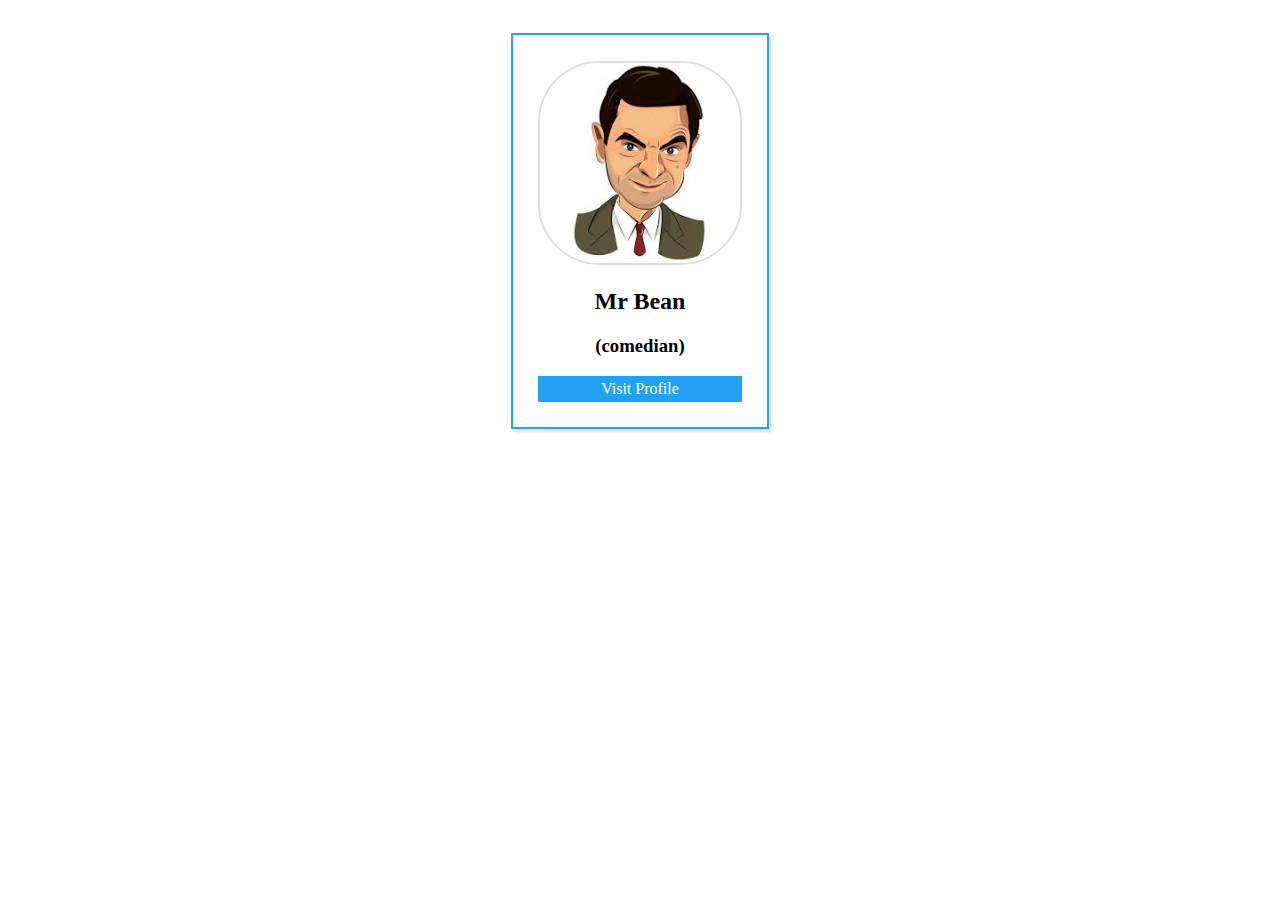
<file: index.html>
<!DOCTYPE html>
<html lang="en" dir="ltr">
  <head>
    <meta charset="utf-8">
    <title></title>
    <link rel="stylesheet" href="style.css">
  </head>
  <body>
    <!-- parent  -->
    <div class="parent">
      <!-- child -->
      <div class="child">
        <img src="image/profile.jpg" alt="profile">
        <h2>Mr Bean</h2>
        <h3>(comedian)</h3>
        <a href="resume.html">Visit Profile</a>
      </div>
    </div>
      </body>
</html>
</file>
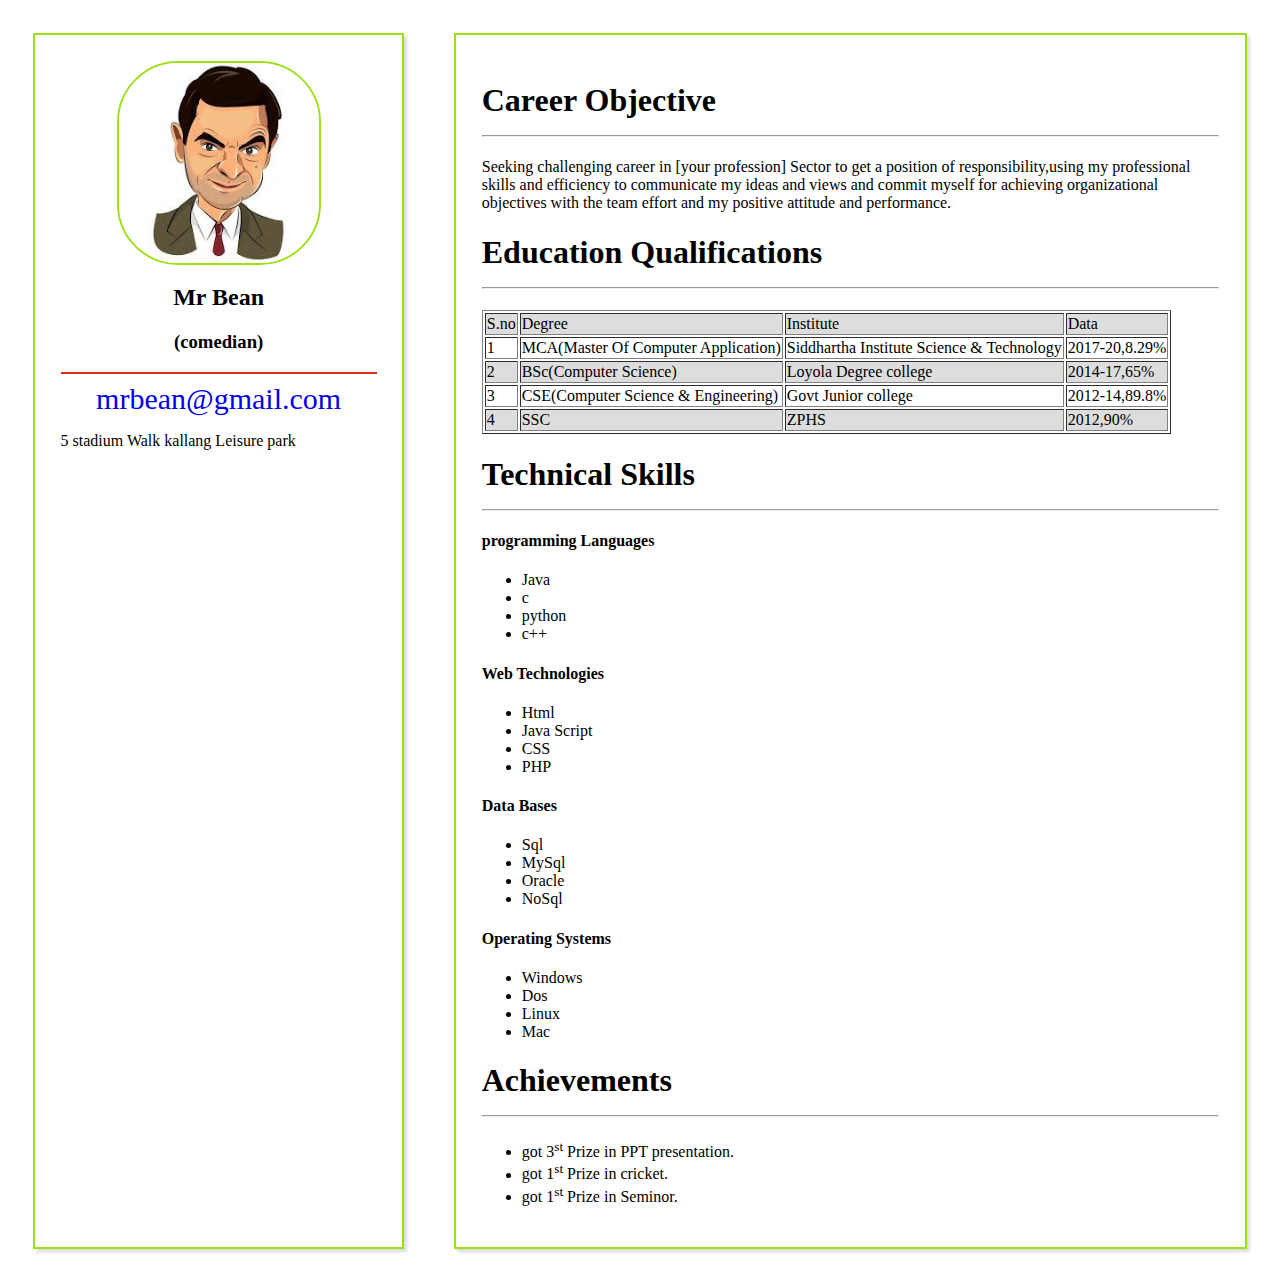
<file: resume.html>
<!DOCTYPE html>
<html lang="en" dir="ltr">
  <head>
    <meta charset="utf-8">
    <title></title>
    <meta name="viewport" content="width=device-width,initial-scale=1">
    <link rel="stylesheet" href="style1.css">
  </head>

  <body>
    <div class="parent">

      <div class="leftChild">
        <img src="image/profile.jpg" alt="profile" class="center">
        <h2>Mr Bean</h2>
        <h3>(comedian)</h3>
        <hr color=#DF2917>
        <a href="mailto:mrbean@gmail.com">mrbean@gmail.com</a>
        <p>5 stadium Walk kallang Leisure park</p>
      </div>
      <div class="rightChild" id="child2">

      </div>

    </div>
    <script type="text/javascript" src="main.js">

    </script>
  </body>
</html>
</file>
<file: style.css>
.parent{
  display:flex;
  flex-direction:row;
  justify-content:center;
}
.child{
  border:2px solid #23A1F3;
  padding:2%;
  margin:2%;
  box-shadow:3px 3px 3px #ddd;
}
img{
  width:200px;
  height:200px;
  border-radius:30%;
  border:2px solid #ddd;
}
h3,
h2{
  text-align:center;
}
a{
  display:block;
  text-align:center;
  text-decoration:none;
  background:#23A1F3;
  color:#fff;
  padding:2%;
}
</file>
<file: style1.css>
tr:nth-child(odd)
{
  background: #ddd;
}
.parent{
  display:flex;
  flex-direction:row;
  justify-content:center;
}
.leftChild{
  width:30%;
  border:2px solid #9BE118;
  padding:2%;
  margin:2%;
  box-shadow:3px 3px 3px #ddd;
}
.rightChild{
  width:70%;
  border:2px solid #9BE118;
  padding:2%;
  margin:2%;
  box-shadow:3px 3px 3px #ddd;
}
h3,
h2{
  text-align:center;
}
img{
  width:200px;
  height:200px;
  border-radius:30%;
  border:2px solid #9BE118;
  display: block;
  margin-left: auto;
  margin-right: auto;
}
a{
  display:block;
  text-align:center;
  text-decoration:none;
  font-size:30px;
  }

/*  Small scale mobiles */
@media only screen and (min-width:320px) and (max-width:480px){
  .parent{
    display:flex;
    flex-direction:row;
    flex-wrap:wrap;
    justify-content:center;
  }
  .leftChild{
    width:92%;
    border:2px solid #9BE118 ;
    padding:2%;
    margin:2%;
    box-shadow:3px 3px 3px #ddd;
  }
  .rightChild{
    width:92%;
    border:2px solid #9BE118;
    padding:2%;
    margin:2%;
    box-shadow:3px 3px 3px #ddd;
  }

}

/* Large scale mobiles  */
@media only screen and (min-width:481px) and (max-width:768px){
  .parent{
    display:flex;
    flex-direction:row;
    justify-content:center;
  }
  .leftChild{
    width:92%;
    border:2px solid #000;
    padding:2%;
    margin:2%;
    box-shadow:3px 3px 3px #ddd;
  }
  .rightChild{
    width:92%;
    border:2px solid #000;
    padding:2%;
    margin:2%;
    box-shadow:3px 3px 3px #ddd;
  }
}

/* Tablets */
@media only screen and (min-width:769px) and (max-width:1024px){
  .parent{
    display:flex;
    flex-direction:row;
    justify-content:center;
  }
  .leftChild{
    width:42%;
    border:2px solid #000;
    padding:2%;
    margin:2%;
    box-shadow:3px 3px 3px #ddd;
  }
  .rightChild{
    width:42%;
    border:2px solid #000;
    padding:2%;
    margin:2%;
    box-shadow:3px 3px 3px #ddd;
  }
}
</file>
